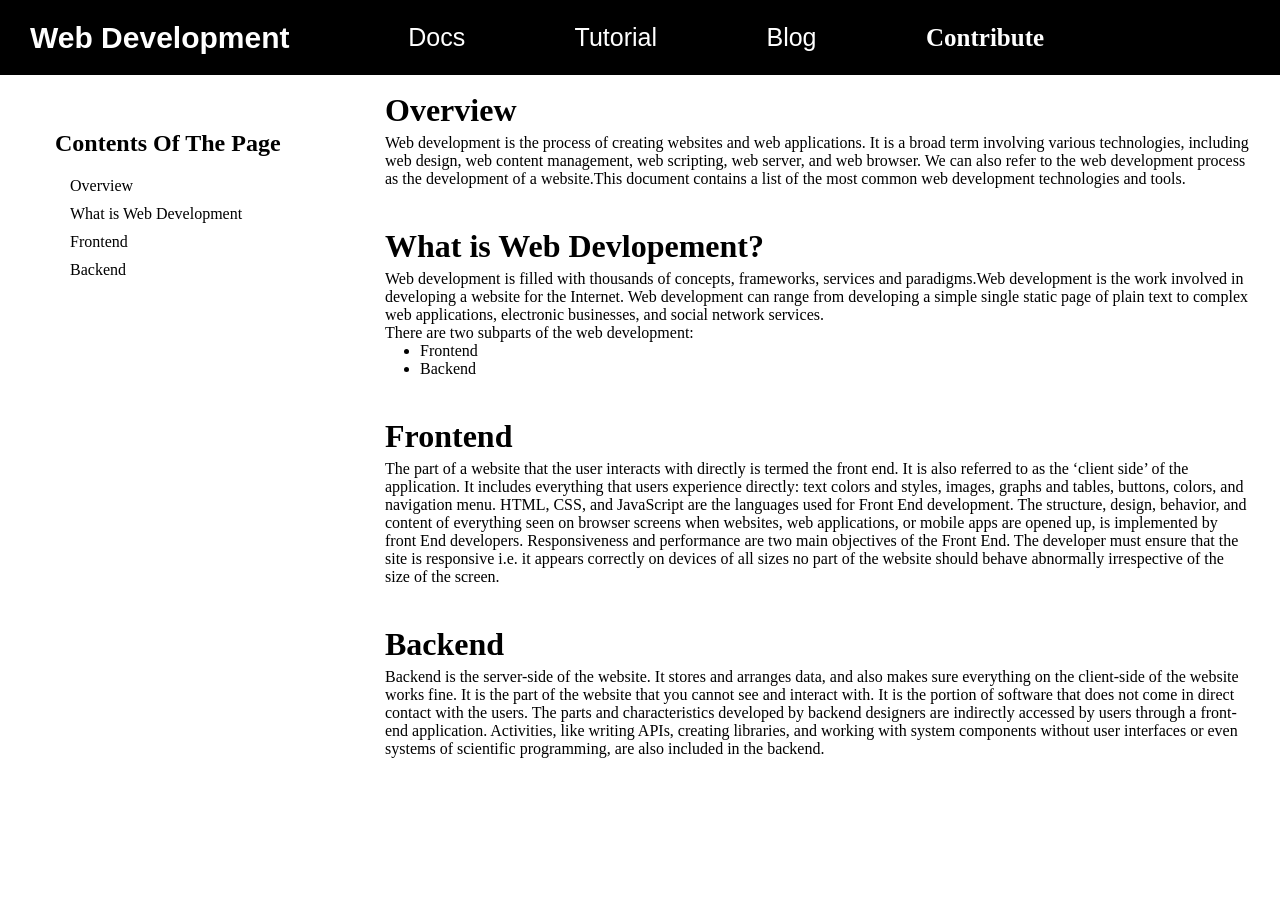
<file: Documentation Task(Day 2)/index.html>
<!DOCTYPE html>
<html lang="en">
  <head>
    <meta charset="UTF-8" />
    <meta http-equiv="X-UA-Compatible" content="IE=edge" />
    <meta name="viewport" content="width=device-width, initial-scale=1.0" />
    <title>Intro To Web Development</title>
    <link rel="stylesheet" href="./styles.css" />
  </head>
  <body>
    <nav class="navbar">
      <div class="left-side">
        <div class="logo">
          <h2><a href="">Web Development</a></h2>
        </div>
        <div class="menu">
          <ul>
            <li class="menu-li"><a class="menu-a" href="">Docs</a></li>
            <li class="menu-li"><a class="menu-a" href="">Tutorial</a></li>
            <li class="menu-li"><a class="menu-a" href="">Blog</a></li>
          </ul>
        </div>
      </div>
      <div class="right-side">
        <h2>Contribute</h2>
      </div>
    </nav>
    <div class="main">
      <div class="left-nav">
        <section class="upper"><h2>Contents Of The Page</h2></section>
        <section class="bottom">
          <ul>
            <li><a href="#header1" class="listings">Overview</a></li>
            <li>
              <a href="#header2" class="listings">What is Web Development</a>
            </li>
            <li><a href="#header3" class="listings">Frontend</a></li>
            <li><a href="#header4" class="listings">Backend</a></li>
          </ul>
        </section>
      </div>
      <div class="right-nav">
        <div class="container">
          <h1 id="header1">Overview</h1>
          <p>
            Web development is the process of creating websites and web
            applications. It is a broad term involving various technologies,
            including web design, web content management, web scripting, web
            server, and web browser. We can also refer to the web development
            process as the development of a website.This document contains a
            list of the most common web development technologies and tools.
          </p>
        </div>
        <div class="container">
          <h1 id="header2">What is Web Devlopement?</h1>
          <p>
            Web development is filled with thousands of concepts, frameworks,
            services and paradigms.Web development is the work involved in
            developing a website for the Internet. Web development can range
            from developing a simple single static page of plain text to complex
            web applications, electronic businesses, and social network
            services.
          </p>
          <p>There are two subparts of the web development:</p>
          <ul>
            <li>Frontend</li>
            <li>Backend</li>
          </ul>
        </div>
        <div class="container">
          <h1 id="header3">Frontend</h1>
          <p>
            The part of a website that the user interacts with directly is
            termed the front end. It is also referred to as the ‘client side’ of
            the application. It includes everything that users experience
            directly: text colors and styles, images, graphs and tables,
            buttons, colors, and navigation menu. HTML, CSS, and JavaScript are
            the languages used for Front End development. The structure, design,
            behavior, and content of everything seen on browser screens when
            websites, web applications, or mobile apps are opened up, is
            implemented by front End developers. Responsiveness and performance
            are two main objectives of the Front End. The developer must ensure
            that the site is responsive i.e. it appears correctly on devices of
            all sizes no part of the website should behave abnormally
            irrespective of the size of the screen.
          </p>
        </div>
        <div class="container">
          <h1 id="header4">Backend</h1>
          <p>
            Backend is the server-side of the website. It stores and arranges
            data, and also makes sure everything on the client-side of the
            website works fine. It is the part of the website that you cannot
            see and interact with. It is the portion of software that does not
            come in direct contact with the users. The parts and characteristics
            developed by backend designers are indirectly accessed by users
            through a front-end application. Activities, like writing APIs,
            creating libraries, and working with system components without user
            interfaces or even systems of scientific programming, are also
            included in the backend.
          </p>
        </div>
      </div>
    </div>
  </body>
</html>
</file>
<file: Documentation Task(Day 2)/styles.css>
* {
  margin: 0;
  padding: 0;
}

.navbar {
  position: absolute;
  top: 0;
  display: flex;
  flex-direction: row;
  width: 100%;
  align-items: center;
  padding: 20px 30px;
  height: 35px;
  background: #000;
}

.left-side {
  width: 70%;
  display: flex;
  align-items: center;
}

.logo {
  width: 30%;
}

.logo a {
  text-decoration: none;
  font-size: 30px;
  font-weight: 700;
  font-family: "Gill Sans", "Gill Sans MT", Calibri, "Trebuchet MS", sans-serif;
  color: #ffffff;
}

.menu {
  width: 70%;
}

.menu ul {
  display: flex;
  justify-content: space-evenly;
  width: 100%;
  text-decoration: none;
  list-style: none;
}

.menu-li {
  cursor: pointer;
}

.menu-a {
  text-decoration: none;
  font-size: 25px;
  font-weight: 500;
  font-family: sans-serif;
  color: white;
}

.rigth-side {
  width: 20%;
  display: flex;
  justify-content: flex-end;
  align-content: center;
}

.right-side h2 {
  color: #ffffff;
  font-size: 25px;
}

.main {
  display: flex;
  flex-direction: row;
  justify-content: space-around;
  align-items: flex-start;
  height: 100%;
  width: 100%;
  position: relative;
  top: 72px;
}

.left-nav {
  width: 20%;
  height: 600px;
  margin: auto 10px;
  padding: 11px 26px;
}

.upper {
  margin: 0px auto;
  padding: 5px 5px;
  border-bottom-color: #000000;
  border-radius: 5px;
  border-width: 5px;
}
.bottom {
  margin: 0px auto;
  padding: 5px 5px;
}

.bottom ul {
  list-style: none;
  margin-left: 15px;
}

.bottom li {
  margin: 10px auto;
}

.bottom a {
  color: black;
  text-decoration: none;
}

.right-nav {
  width: 70%;
  display: flex;
  flex-direction: column;
}

.container {
  padding: 10px 10px;
  margin: 10px 5px;
}

.container h1 {
  margin-bottom: 5px;
}

.container ul {
  margin-left: 35px;
}
</file>
